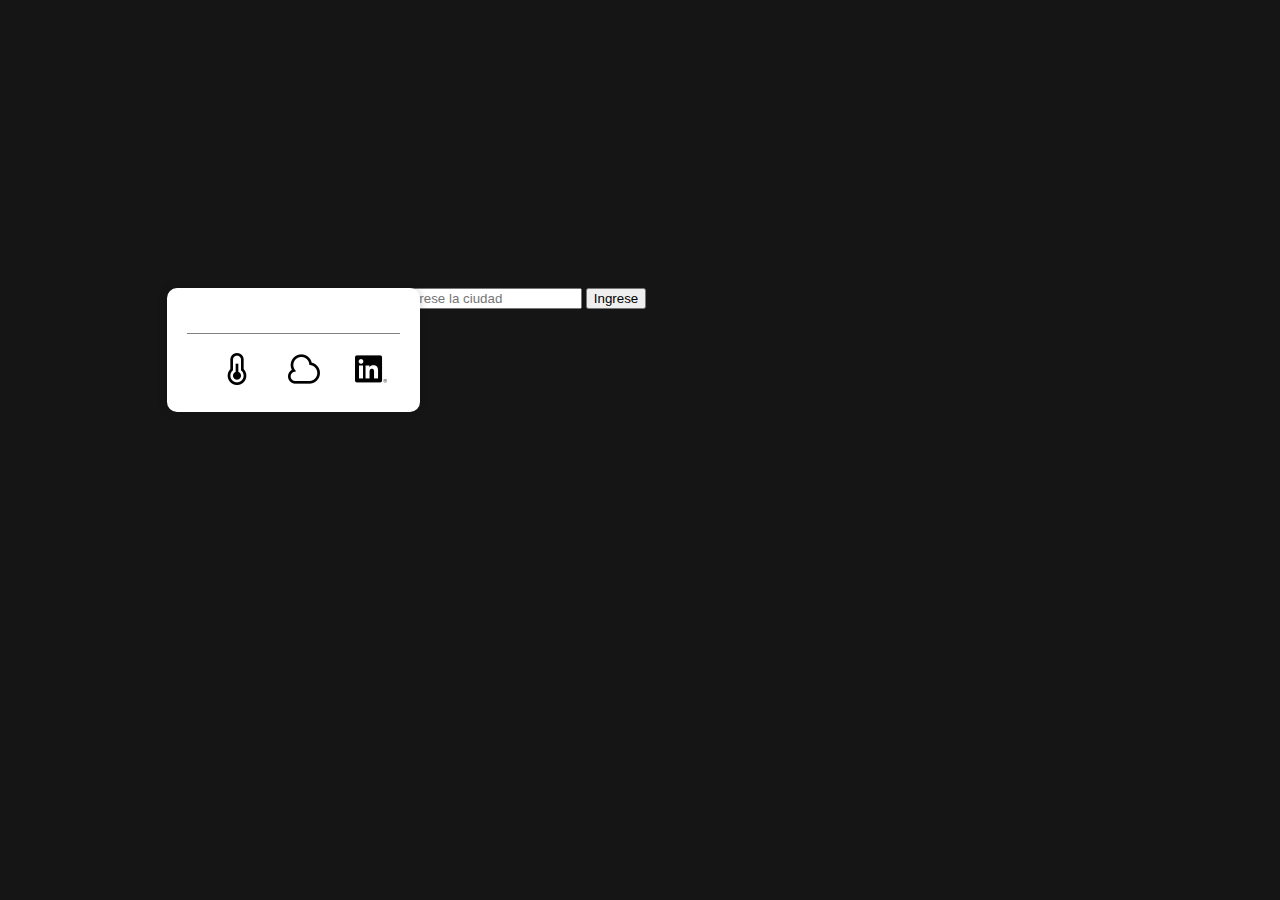
<file: index.html>
<!DOCTYPE html>
<html lang="en">
<head>
    <meta charset="UTF-8">
    <meta http-equiv="X-UA-Compatible" content="IE=edge">
    <meta name="viewport" content="width=device-width, initial-scale=1.0">
    <title>Inicio - Clima</title>
    <link rel="stylesheet" href="style.css">
    <link href="https://cdn.jsdelivr.net/npm/bootstrap@5.2.3/dist/css/bootstrap.min.css" rel="stylesheet" integrity="sha384-rbsA2VBKQhggwzxH7pPCaAqO46MgnOM80zW1RWuH61DGLwZJEdK2Kadq2F9CUG65" crossorigin="anonymous">
</head>
<body>

<section>
    <div class="move">
<div class="titulo">
    <h1 class="ciudad"></h1>
</div>

<div class="container">
    <div class="info">
        <h1 class="grados"></h1>
        <h4 class="max"></h4>
        <h4 class="min"></h4>
        <h4 class="desc"></h4>
        <h4 class="viento"></h4>
        <div class="linea"></div>

<!-- <table>
        <th>
        <h4 class="today">today</h4>
        <h4 id="max" class="minima-t">00°</h4>
        <h4 id="min" class="maxima-t">00°</h4>
        </th>

</table> -->

    <div class="imagenes">
<table>

<th>
<img src="humedad.png" class="humedad">
    <h4 class="humedad-p"></h4>
</th>
<th>
<img src="nube.png" class="humedad">
<h4 class="main"></h4>
</th>
<th>
    <a href="https://www.linkedin.com/in/eros-fernandez-romero-9a940b265/"><img src="linkedin.png" class="humedad"></a>
    <h4 class="li"></h4>
</th>

</table>
    </div>
    </div>


</div>
</div>
</section>

<div class="input-group mb-2" style="width: 44%;">
    <input type="text" id="ciudad" class="form-control" placeholder="Ingrese la ciudad" aria-label="Example text with button addon" aria-describedby="button-addon1">
    <input type="button" id="buscar-btn" class="btn btn-outline-secondary" value="Ingrese" >
</div>


<script src="app.js"></script>
    
</body>
</html>
</file>
<file: style.css>
@import url('https://fonts.googleapis.com/css2?family=Poppins:wght@600&display=swap');
body {
    margin: 0;
    padding: 0;
    background: white;
}

.input-group {
    width: 39%;
    margin-left: 2em;
    margin-top: 18em;
}

.info {
	background-color: #FFFFFF;
	border-radius: 10px;
	padding: 20px;
	box-shadow: 0px 0px 10px rgba(0, 0, 0, 0.2);
    width: 50%;
    position: absolute;
        margin-left: 35%;


}

.info-days {
	background-color: #FFFFFF;
	border-radius: 10px;
	padding: 20px;
	box-shadow: 0px 0px 10px rgba(0, 0, 0, 0.2);
    width: 70%;
    position: absolute;
    margin-top: 21.8em;

}


.container {
    position: absolute;
    max-width: 800px;
    margin: 0 auto;
    padding: 0px 18px;
    width: 24.4em;
}

.ciudad {
    font-family: 'Poppins', sans-serif;
    font-size: 22px;
    margin: 1em 0em 0em 19em;
}
.move {
    margin-top: 6em;
}

.input-group {
    width: 39% !important;
    margin-left: 31%;
}

@media screen and (max-width:980px) {
    .info {
        margin-left: 2em;
        width: 70%;

    }

    .input-group{
        margin: 17em 0em 0em 3em;
        width: 68% !important;
    }
    .humedad {
        margin: 1em 0em 0em 1em !important;
    }

    .ciudad {
        margin: 1em 0em 0em 2em;
    }

    .li {
        margin: 0em 0em 0em 0.9em !important;
    }
}



.grados {
    font-family: 'Poppins', sans-serif;
    /* display: flex; */
    font-size: 3.5em;
    margin: -0.2em 0em 0em 0em;
}

.max, .min {
    font-family: 'Poppins', sans-serif;
    margin: -0.6em 0em 0em 0.3em;
    display: initial;
}

.desc {
    margin: 0em 0em 0em 0em;
    font-family: 'Poppins', sans-serif;
}

.viento {
    margin: 0em 0em 0em 0em;
    font-family: 'Poppins', sans-serif;
}

.linea {
    margin-top: 11px;
    background-color: gray;
    width: 100%;
    height: 1px;
}

.today {
    margin: 0em 0em 0em 0em;
    font-family: 'Poppins', sans-serif;
}

#minima-t, #maxima-t {
    margin: 0em 0em 0em 0.7em;
    font-family: 'Poppins', sans-serif;
}

th {
    padding-left: 1em;
}

.humedad {
    width: 2em;
    margin: 1em 0em 0em 1em;
}
.humedad-p {
    margin: 0em 0em 0em 0.7em;
    font-family: 'Poppins', sans-serif;
}

.main{
    margin: 0em 0em 0em 0.7em;
    font-family: 'Poppins', sans-serif;
}

.li{
    margin: 0em 0em 0em 0.7em;
    font-family: 'Poppins', sans-serif;
}


h4 {
    font-family: 'Poppins', sans-serif;
}
</file>
